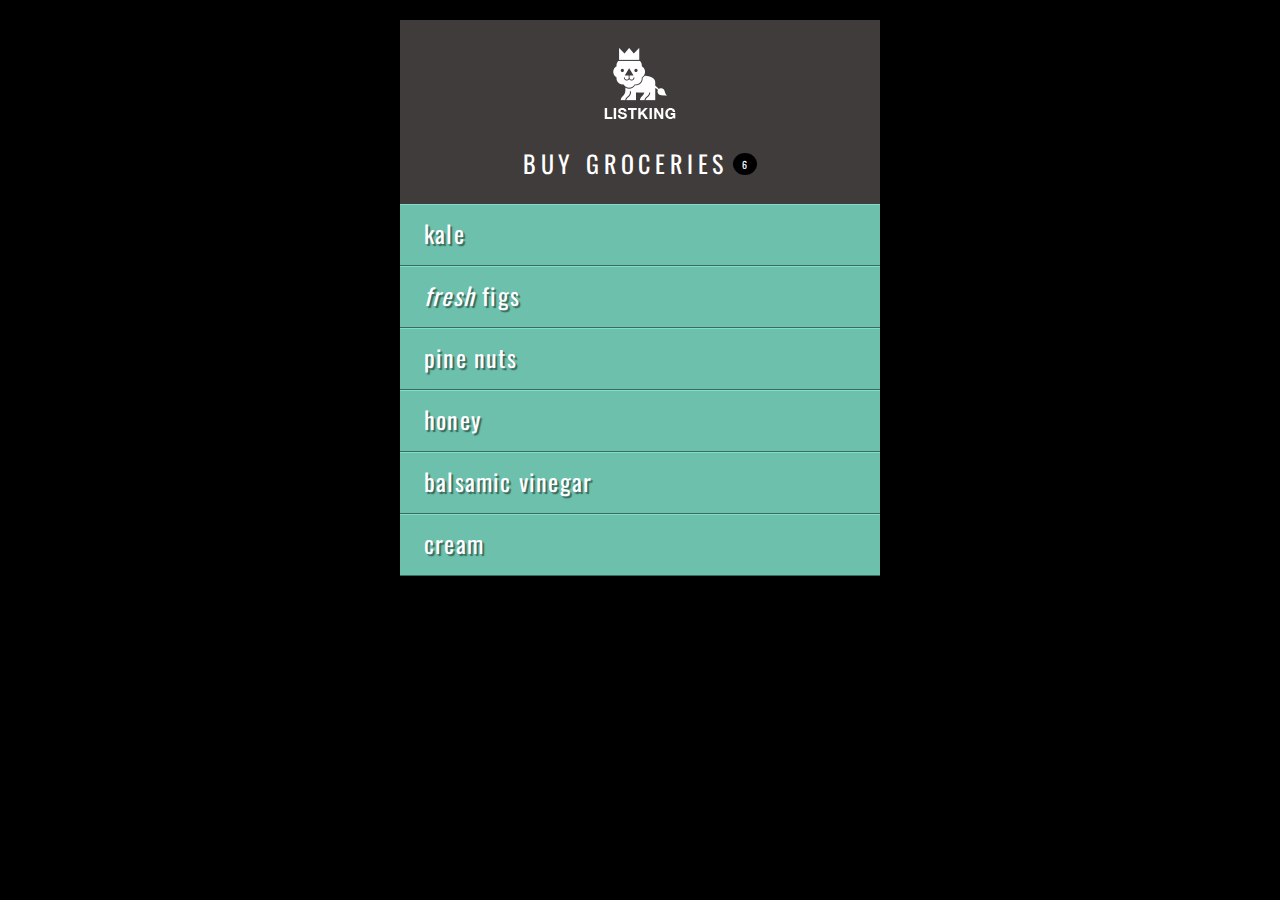
<file: index.html>
<!DOCTYPE html>
<html>
  <head>
    <title>Document Object Model - Example</title>
    <meta name="viewport" content="width=device-width, initial-scale=1.0">
    <link rel="stylesheet" href="css/c05.css">
  </head>
  <body>
    <div id="page">
      <h1 id="header">List</h1>
      <h2 id="header2">Buy groceries</h2>
      <ul id="itemList">
        <li id="one"><em>fresh</em> figs</li>
        <li id="two">pine nuts</li>
        <li id="three">honey</li>
        <li id="four">balsamic vinegar</li></ul>
    </div>
    <script src="js/example.js"></script>
  </body>
</html>
</file>
<file: css/c05.css>
@import url(http://fonts.googleapis.com/css?family=Oswald);

body {
	background-color: #000;
	font-family: 'Oswald', 'Futura', sans-serif;
	margin: 0; 
	padding: 0;}

#page {
	background-color: #403c3b;
	margin: 0 auto 0 auto;}
	/* Responsive page rules at bottom of style sheet */

h1 {
	background-image: url(../images/kinglogo.png);
	background-repeat: no-repeat;
	background-position: center center;
	text-align: center;
	text-indent: -1000%;
	height: 75px;
	line-height: 75px;
	width: 117px;
	margin: 0 auto 0 auto;
	padding: 30px 10px 20px 10px;}

h2 {
	color: #fff;
	font-size: 24px;
	font-weight: normal;
	text-align: center;
	text-transform: uppercase;
	letter-spacing: .2em;
	margin: 0 0 23px 0;}

h2 span {
	border-radius: 50%;
	background-color: #000;
	font-size: 10px;
	text-align: center;
	display: inline-block;
	position: relative;
	top: -5px;
	height: 18px;
	width: 20px;
	margin-left: 5px;
	padding: 4px 0 0 4px;}
	

ul {
	background-color: #584f4d;
	border:none;
	padding: 0;
	margin: 0;}

li {
	background-color: #ec8b68;
	color: #fff;
	border-top: 1px solid #fe9772;
	border-bottom: 1px solid #9f593f;
	font-size: 24px;
	letter-spacing: .05em;
	list-style-type: none;
	text-shadow: 2px 2px 1px #9f593f;
	height: 50px;
	padding-left: 1em;
	padding-top: 10px;}

.hot {
	background-color: #d7666b;
	color: #fff;
	text-shadow: 2px 2px 1px #914141;
	border-top: 1px solid #e99295;
	border-bottom: 1px solid #914141;}

.cool {
	background-color: #6cc0ac;
	color: #fff;
	text-shadow: 2px 2px 1px #3b6a5e;
	border-top: 1px solid #7ee0c9;
	border-bottom: 1px solid #3b6a5e;}

.complete {
  background-color: #999;
	color: #fff;
	background-image: url("../images/icon-trash.png");
	background-position: center, right;
	background-repeat: no-repeat;
	border-top: 1px solid #666;
	text-shadow: 2px 2px 1px #333;}

li a {
	color: #fff;
	text-decoration: none;
	background-image: url("../images/icon-link.png");
	background-position: center, right;
	background-repeat: no-repeat;
    padding-right: 36px;}

p {
	color: #403c3b; 
	background-color: #fff;
	border-radius: 5px;
	text-align: center;
	padding: 10px;
	margin: 20px auto 20px auto;
	min-width: 20%; 
	max-width: 80%; }

#scriptResults {
	padding-bottom: 10px;}

/* Small screen - acts like the app would */
@media only screen and (max-width: 500px) {
    body {
        background-color: #584f4d;
    }
    #page {
        max-width: 480px;
    }
}
@media only screen and (min-width: 501px) and (max-width: 767px) {
    #page {
        max-width: 480px;
        margin: 20px auto 20px auto;
    }
}
@media only screen and (min-width: 768px) and (max-width: 959px) {
    #page {
        max-width: 480px;
        margin: 20px auto 20px auto;
    }
}
/* Larger screens act like a demo for the app */
@media only screen and (min-width: 960px) {
    #page {
        max-width: 480px;
        margin: 20px auto 20px auto;
   	}
}
@media (-webkit-min-device-pixel-ratio: 2), (min-resolution: 192dpi) { 
    h1{
        background-image: url(../images/2xkinglogo.png);
        background-size: 72px 72px;
    }
}
</file>
